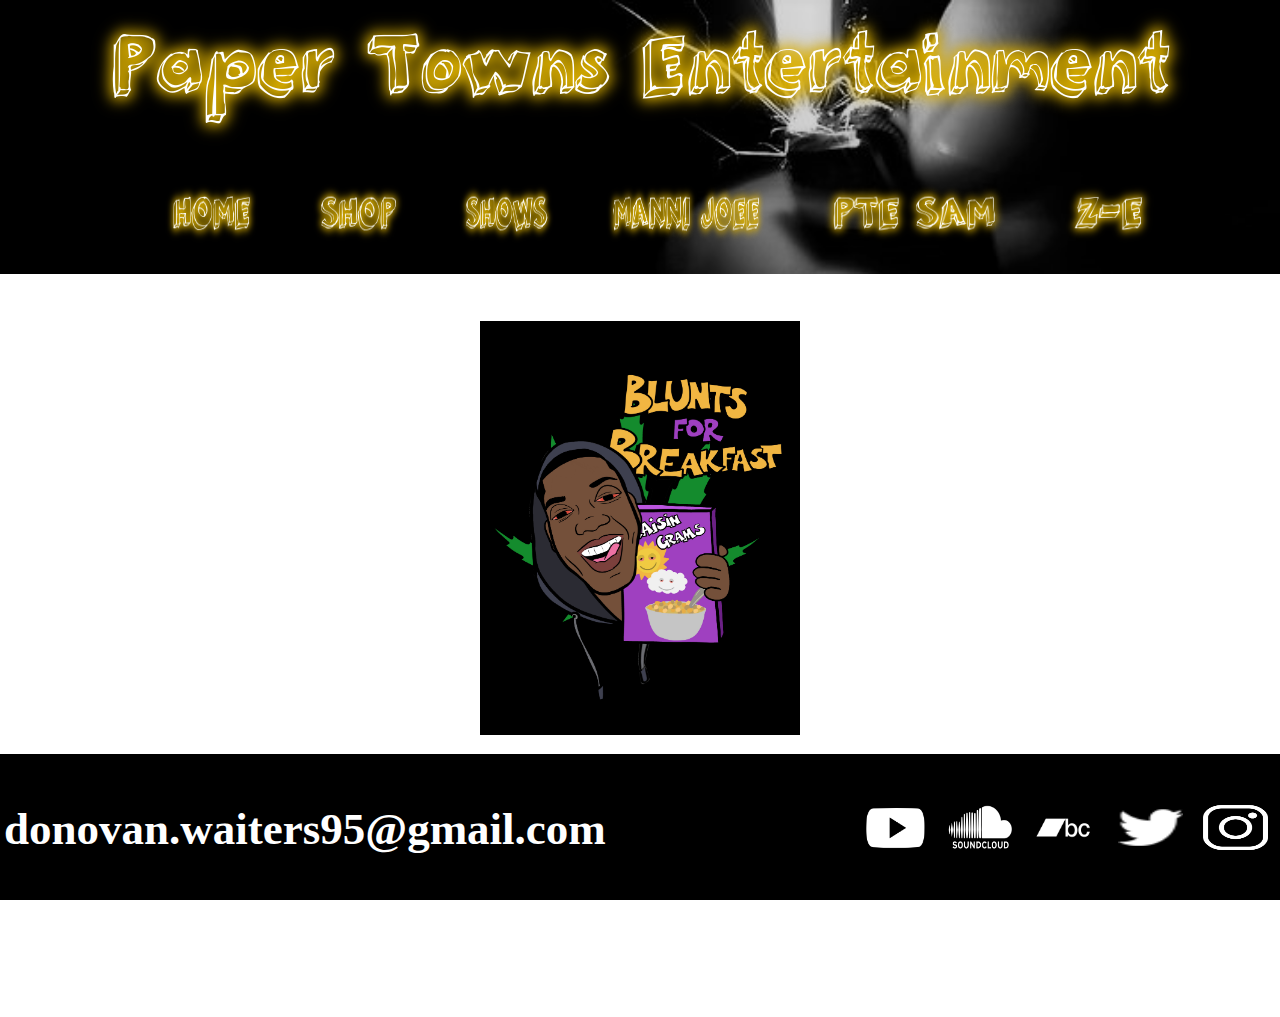
<file: ddub.html>
<!DOCTYPE html>
<html>
 
<head>
    <title> PTE | DDub </title>
    <meta name="DDub" content="This is DDubs page">
    <link rel="stylesheet" href="styles.css"/>
  </head>
  
<header class="pic"> 
  <a href="./index.html">
        <img src="pte2.png" class="name"/>
   
      </a>  
      <nav class="banner">
        <ul>
          
          <li><a href="./index.html"><img src="HOME2.png"></a></li>
          <li><a href="./shop.html"><img src="SHOP2.png"></a></li>
          <li><a href="./shows.html"><img src="SHOWS2.png"></a></li>
          <li><a href="./mannie.html"><img class="man" src="MANNI2.png"/></a></li>
          <li><a href="./sam.html"><img class="sam" src="SAM2.png"/></a></li>
          <li><a href="./ze.html"><img src="Z2.png"/></a></li> 
        </ul>   
      </nav>
</header>

<body class="bazaar">
    <nav class="merch-store">
        <ul class="tings">
            <li>
              <a href="https://teespring.com/bfb-collection?pid=46"target="_blank">
                <img src="black bfb.png">
                <h6>BFB Collection</h6>
              </a>
            </li>
        </ul>
    </nav>

</body>


<footer class="dfoot">
  <div class="container dfoot-container">
    <h3 class="dfname">donovan.waiters95@gmail.com</h3>
    <ul class="footer-nav">
        <li>
            <a href="https://www.youtube.com/channel/UC7TZAsBkVmGcr1jJMwpeJ1Q"target="_blank">
                <img src="youtube.png">
            </a>
        </li>
       
        <li>
            <a href="https://soundcloud.com/ddub13"target="_blank">
            <img src="soundcloud.png">  
          </a>
        </li>

        <li>
            <a href="https://ddub13.bandcamp.com/releases"target="_blank">
            <img src="bandcamp.png">  
          </a>
        </li>

        <li>
            <a href="https://twitter.com/iamddub_"target="_blank">
            <img src="twitter-32.png">  
         </a>
        </li>

        <li>
            <a href="https://www.instagram.com/iamddub_/"target="_blank">
            <img src="instagram.png">  
           </a>
        </li>
    </ul>
</div>
</footer>

</html>
</file>
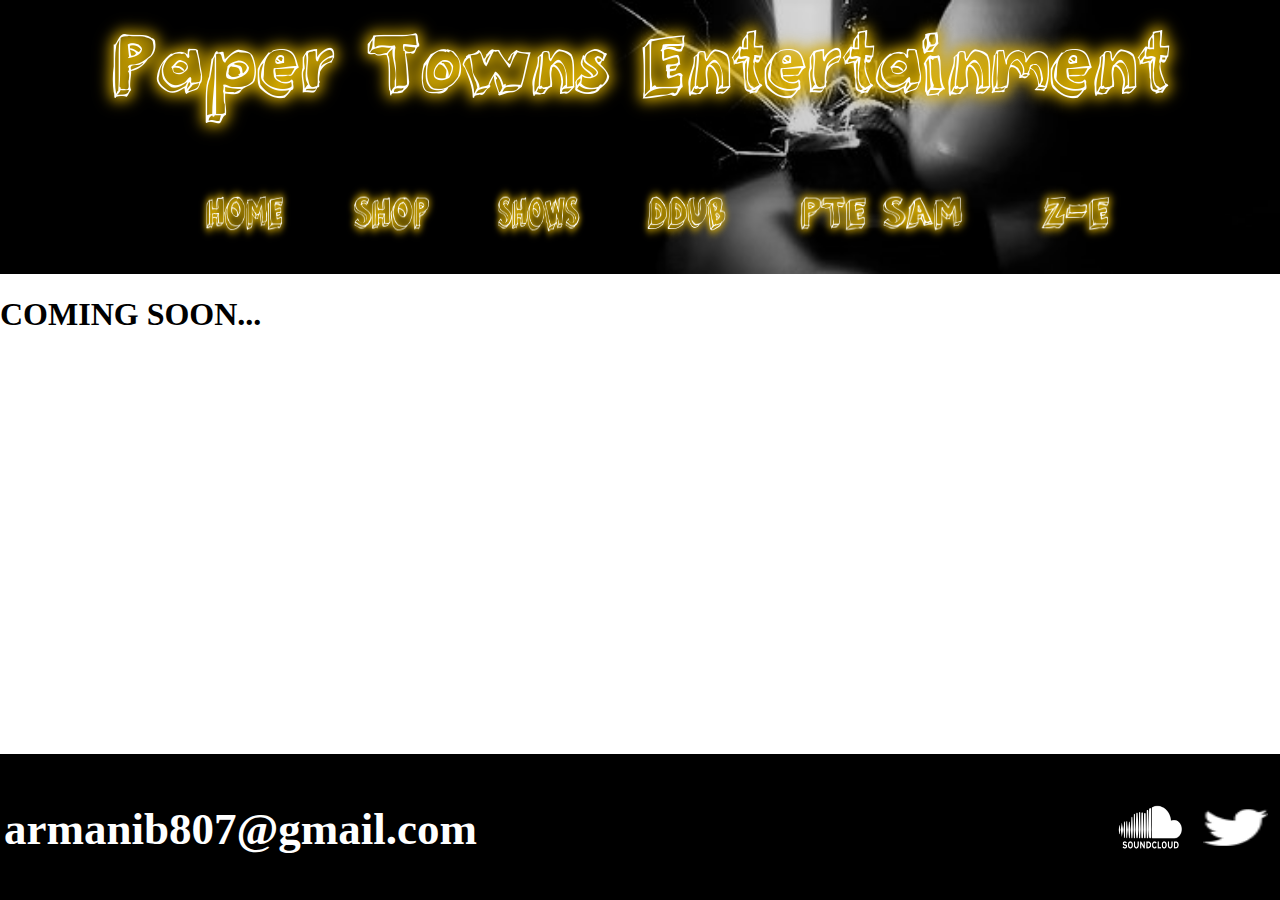
<file: mannie.html>
<!DOCTYPE html>
<html>
    <head>
        <title> PTE | Mannie Joee </title>
        <meta name="Mannie" content="This is Mannies page">
        <link rel="stylesheet" href="styles.css"/>
      </head>
      
    <header class="pic"> 
      <a href="./index.html">
            <img src="pte2.png" class="name"/>
       
          </a>  
          <nav class="banner">
            <ul>
              
              <li><a href="./index.html"><img src="HOME2.png"></a></li>
              <li><a href="./shop.html"><img src="SHOP2.png"></a></li>
              <li><a href="./shows.html"><img src="SHOWS2.png"></a></li>
              <li><a href="./ddub.html"><img src="DDUB2.png"/></a></li>
              <li><a href="./sam.html"><img class="sam" src="SAM2.png"/></a></li>
              <li><a href="./ze.html"><img src="Z2.png"/></a></li> 
            </ul>   
          </nav>
    </header>

    <body>
        <h1>COMING SOON...</h1>
    </body>

    <footer class="mfoot">
        <div class="container dfoot-container">
          <h3 class="dfname">armanib807@gmail.com</h3>
          <ul class="footer-nav">

             
              <li>
                  <a href="https://soundcloud.com/user145611231"target="_blank">
                  <img src="soundcloud.png">  
                </a>
              </li>

      
              <li>
                  <a href="https://twitter.com/armanijoee"target="_blank">
                  <img src="twitter-32.png">  
               </a>
              </li>
      
          </ul>
      </div>
      </footer>
</html>
</file>
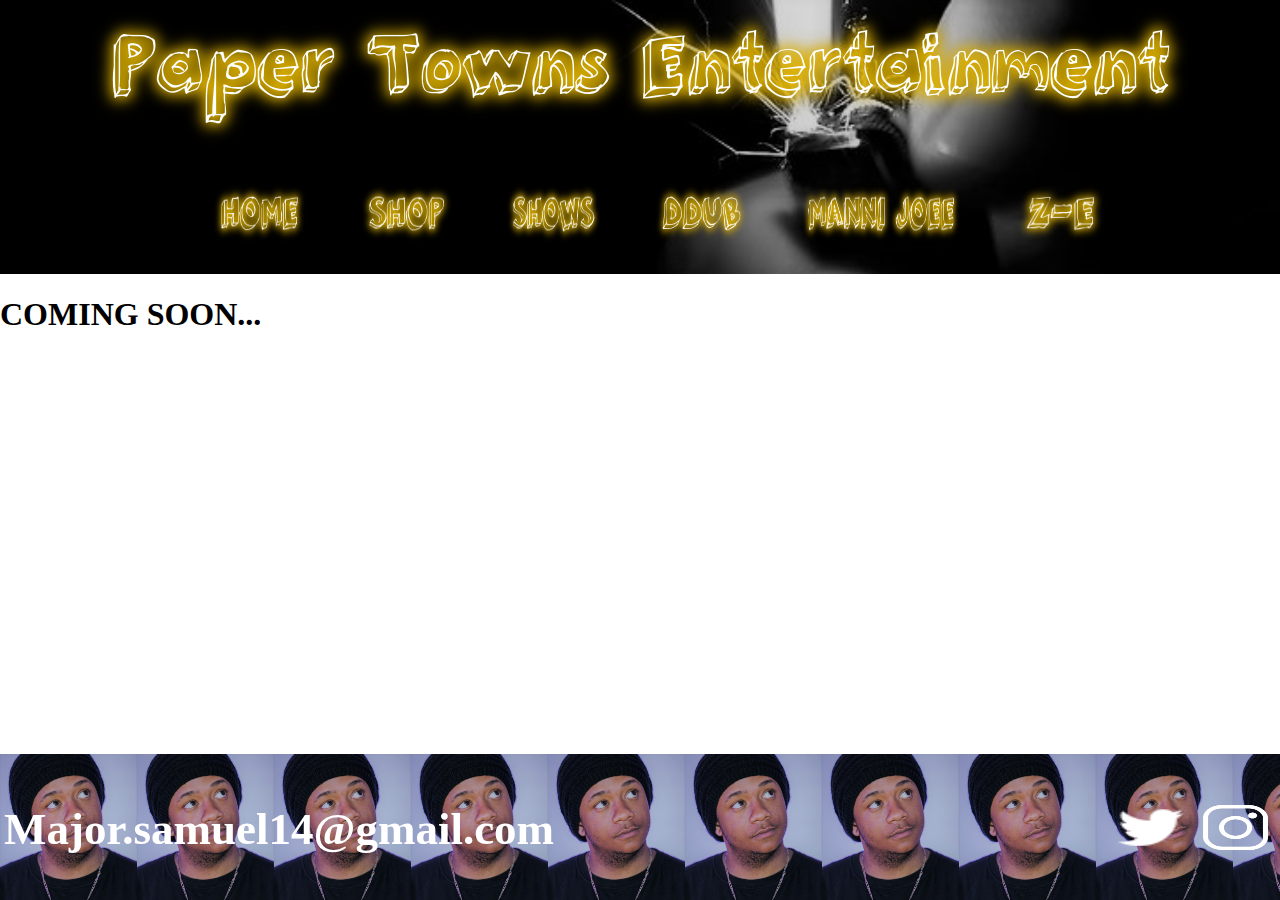
<file: sam.html>
<!DOCTYPE html>
<html>
    <head>
        <title> PTE | PTE Sam </title>
        <meta name="Sam" content="This is Sams page">
        <link rel="stylesheet" href="styles.css"/>
      </head>
      
    <header class="pic"> 
        <a href="./index.html">
            <img src="pte2.png" class="name"/>
       
        </a> 
        <nav class="banner">
            <ul>
              
              <li><a href="./index.html"><img src="HOME2.png"></a></li>
              <li><a href="./shop.html"><img src="SHOP2.png"></a></li>
              <li><a href="./shows.html"><img src="SHOWS2.png"></a></li>
              <li><a href="./ddub.html"><img src="DDUB2.png"/></a></li>
              <li><a href="./mannie.html"><img class="man" src="MANNI2.png"/></a></li>
              <li><a href="./ze.html"><img src="Z2.png"/></a></li> 
            </ul>   
          </nav>
    </header>

    <body>
        <h1>COMING SOON...</h1>
    </body>

    <footer class="sfoot">
        <div class="container dfoot-container">
          <h3 class="dfname">Major.samuel14@gmail.com</h3>
          <ul class="footer-nav">

      
              <li>
                  <a href="https://twitter.com/djxsamxixam"target="_blank">
                  <img src="twitter-32.png">  
               </a>
              </li>
      
              <li>
                  <a href="https://www.instagram.com/djxsamxixam/"target="_blank">
                  <img src="instagram.png">  
                 </a>
              </li>
          </ul>
      </div>
      </footer>
</html>
</file>
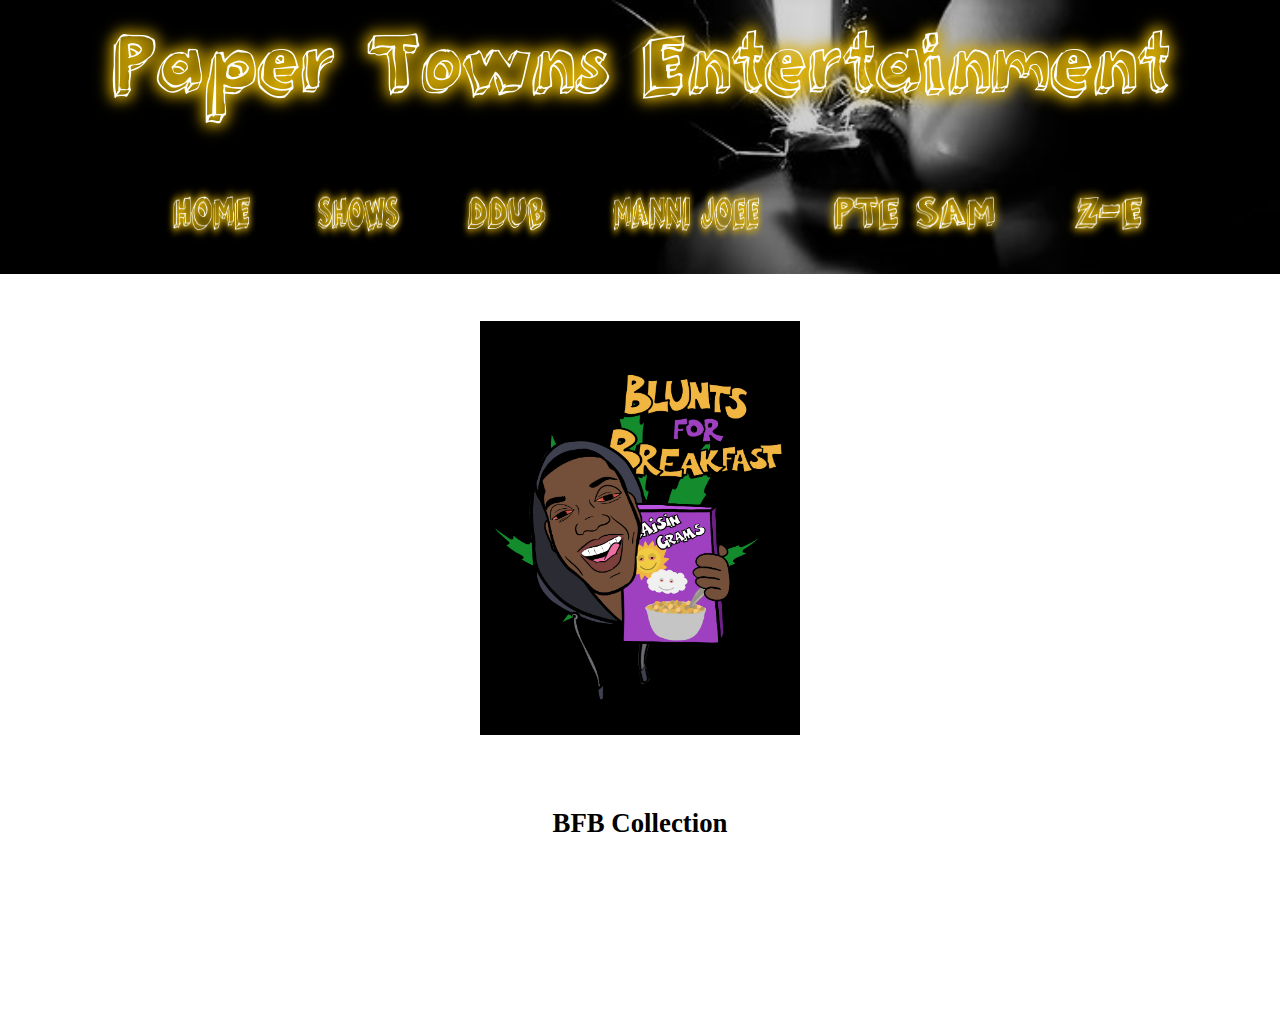
<file: shop.html>
<!DOCTYPE html>
<html>
    <head>
        <title> PTE | Shop </title>
        <meta name="Shop" content="This is the shop">
        <link rel="stylesheet" href="styles.css"/>
      </head>
      
    <header class="pic"> 
      <a href="./index.html">
            <img src="pte2.png" class="name"/>
       
          </a> 
          <nav class="banner">
            <ul>
              
              <li><a href="./index.html"><img src="HOME2.png"></a></li>
              <li><a href="./shows.html"><img src="SHOWS2.png"></a></li>
              <li><a href="./ddub.html"><img src="DDUB2.png"/></a></li>
              <li><a href="./mannie.html"><img class="man" src="MANNI2.png"/></a></li>
              <li><a href="./sam.html"><img class="sam" src="SAM2.png"/></a></li>
              <li><a href="./ze.html"><img src="Z2.png"/></a></li> 
            </ul>   
          </nav>
    </header>

    <body class="bazaar">
        <nav class="merch-store">
            <ul class="tings">
                <li>
                  <a href="https://teespring.com/bfb-collection?pid=46"target="_blank">
                    <img src="black bfb.png">
                    <h6>BFB Collection</h6>
                  </a>
                </li>
            </ul>
        </nav>
    
    </body>
    
</html>
</file>
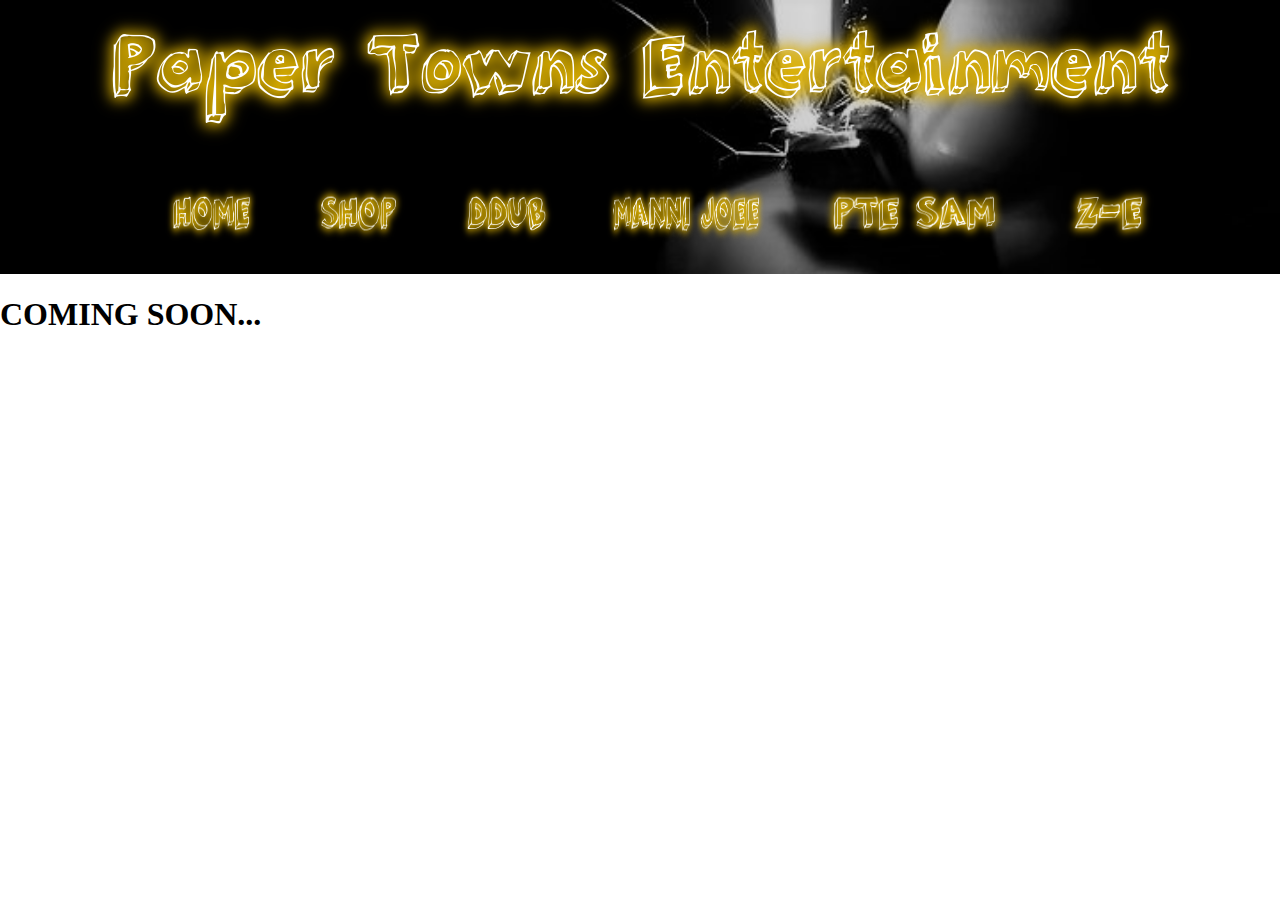
<file: shows.html>
<!DOCTYPE html>
<html>
    <head>
        <title> PTE | Shows </title>
        <meta name="Shows" content="These are the shows">
        <link rel="stylesheet" href="styles.css"/>
      </head>
      
    <header class="pic"> 
        <a href="./index.html">
            <img src="pte2.png" class="name"/>
       
          </a>  
          <nav class="banner">
            <ul>
              
              <li><a href="./index.html"><img src="HOME2.png"></a></li>
              <li><a href="./shop.html"><img src="SHOP2.png"></a></li>
              <li><a href="./ddub.html"><img src="DDUB2.png"/></a></li>
              <li><a href="./mannie.html"><img class="man" src="MANNI2.png"/></a></li>
              <li><a href="./sam.html"><img class="sam" src="SAM2.png"/></a></li>
              <li><a href="./ze.html"><img src="Z2.png"/></a></li> 
            </ul>   
          </nav>
    </header>

    <body>
        <h1>COMING SOON...</h1>
    </body>
</html>
</file>
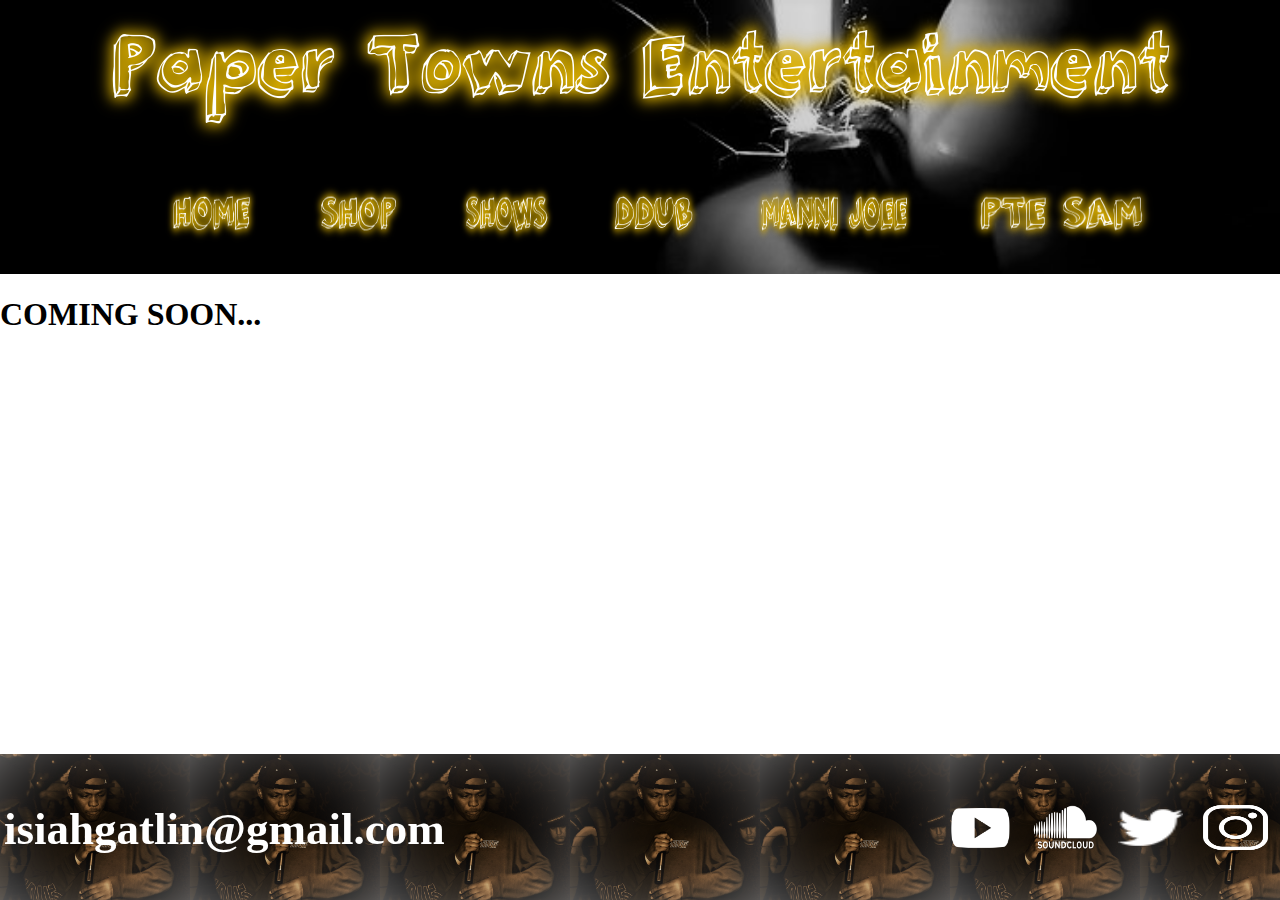
<file: ze.html>
<!DOCTYPE html>
<html>
    <head>
        <title> PTE | Z-E </title>
        <meta name="Z-E" content="This is Zs page">
        <link rel="stylesheet" href="styles.css"/>
      </head>
      
    <header class="pic"> 
        <a href="./index.html">
            <img src="pte2.png" class="name"/>
       
          </a>  
          <nav class="banner">
            <ul>
              
              <li><a href="./index.html"><img src="HOME2.png"></a></li>
              <li><a href="./shop.html"><img src="SHOP2.png"></a></li>
              <li><a href="./shows.html"><img src="SHOWS2.png"></a></li>
              <li><a href="./ddub.html"><img src="DDUB2.png"/></a></li>
              <li><a href="./mannie.html"><img class="man" src="MANNI2.png"/></a></li>
              <li><a href="./sam.html"><img class="sam" src="SAM2.png"/></a></li>
            </ul>   
          </nav>
    </header>

    <body>
        <h1>COMING SOON...</h1>
    </body>

    <footer class="zfoot">
        <div class="container dfoot-container">
          <h3 class="dfname">isiahgatlin@gmail.com</h3>
          <ul class="footer-nav">

            <li>
                <a href="https://www.youtube.com/channel/UC4N6e5C-w6xfvLtZnkNM4Bw"target="_blank">
                    <img src="youtube.png">
                </a>
            </li>

              <li>
                  <a href="https://soundcloud.com/zethedon"target="_blank">
                  <img src="soundcloud.png">  
                </a>
              </li>
      
      
              <li>
                  <a href="https://twitter.com/diamondxchild"target="_blank">
                  <img src="twitter-32.png">  
               </a>
              </li>
      
              <li>
                  <a href="https://www.instagram.com/diamondxchild/"target="_blank">
                  <img src="instagram.png">  
                 </a>
              </li>
          </ul>
      </div>
      </footer>
</html>
</file>
<file: styles.css>
*{
    box-sizing: border-box;
}

html,body {
    margin: 0;
    padding: 0;
}

.pic {
    background-image: url(lit\ \(2\).jpg);
    background-size: cover;
    min-height: 100%;
    max-width: 100%;
    background-color: black;
    text-align: center;
    
}

.name {
    max-width: 100%;
    max-height: 100%;

}

.main-head {
    background-image: url();
    text-align: center;
    border-bottom: black 1px solid;
    background-size: contain;
    max-height: 100%;
    background-color: black;
    max-width: 100%;
    margin: 0;
    padding: 0;
}

.main-head a {
    text-decoration: none;
}


.info {
    margin: 0px;
    padding: 0%;
}

.info li {
    display: inline-block;
    text-align: center; 
}



.info a {
    text-decoration: none;
    padding: 5em;
    display: inline-block;
    
}

.info a:hover{
    background-color: grey;
    
 }


 .banner ul {
    margin: 0;
 }

 .banner li {
     display: inline;
 }

 .banner img {
     width: 105px;
     height: 75px;
 }

.banner a {
    padding: 1.2em;
    display: inline-block;
}

.banner .man {
    width: 170px;
    height: 75px;
}

.banner .sam {
    width: 200px;
    height: 75px;
}

 .banner a:hover {
     background-color: grey;
 }

.artists ul {
    margin: 0;
}

.artists li {
    display: inline;
}

.artists a {
    text-decoration: none;
    padding: 1.45em;
    display: inline-block;
}

.artists a:hover {
    background-color: grey;
}



.dvid video {
    position: relative;
    max-width: 100%; 
    min-height: 100%;
    padding-bottom: 15px;
    margin: 0;
}


.bazaar {
    position: relative;
    min-width: 100%;
    max-height: 100%;
}

.merch-store {
    text-align: center;
    

    align-items: center;
    display: inline;
    padding: 0;
    margin: 0;
    
}

.tings {
    padding: 0 .5em;
    display: inline;
    
    font-size: 40px;
    z-index: 3;
    padding-bottom: 70px;
    bottom: auto;
}
.tings a {
    text-decoration: none;
    color: black;
}

.tings a:hover {
    color: gold
}

.tings img {
    max-height:25%;
    max-width: 25%;
    
}

.sfoot {
    background-image: url(SPIC3.jpeg);
    padding: .25em;
    color: white; 
    bottom: 0;
    padding-bottom: 0px;
    position: fixed;
    min-width: 100%;
    max-height: 100%;
    background-size: contain;
}

.mfoot {
    background-image: url();
    padding: .25em;
    color: white; 
    bottom: 0;
    padding-bottom: 0px;
    position: fixed;
    min-width: 100%;
    max-height: 100%;
    background-size: contain;
    background-color: #000000;
}

.zfoot {
    background-image: url(zdub2.jpeg);
    padding: .25em;
    color: white; 
    bottom: 0;
    padding-bottom: 0px;
    position: fixed;
    min-width: 100%;
    max-height: 100%;
    background-size: contain;
}

.dfoot {
    background-image: url();
    padding: .25em;
    color: white; 
    bottom: 0;
    padding-bottom: 0px;
    position: fixed;
    min-width: 100%;
    max-height: 100%;
    background-size: contain;
    background-color: #000000;
}

.dfoot-container {
    align-items: center;
    display: flex;
}

.dfoot-container ul {
    flex-grow: 1;
    text-align: end;
}

.dfname {
    
    
    display: inline-block;
    font-size: 45px;
}


.footer-nav li {
    padding: 0 .5em;
    display: inline-block;
    text-decoration: none;
}


.footer-nav img {
    width: 65px;
    height: 45px;
}

.indexfooter{
    background-color: #000000;
    text-align: center;
    color: rgb(255, 255, 255);
    padding-bottom: 40px;
}

.indexfooter a {
    text-decoration: none;
    color: gold;
    font-size: 40px;
}

.indexfooter img {
    height: 115px;
    width: 630px;
}

.controls {

}

.crendentials {

}
</file>
